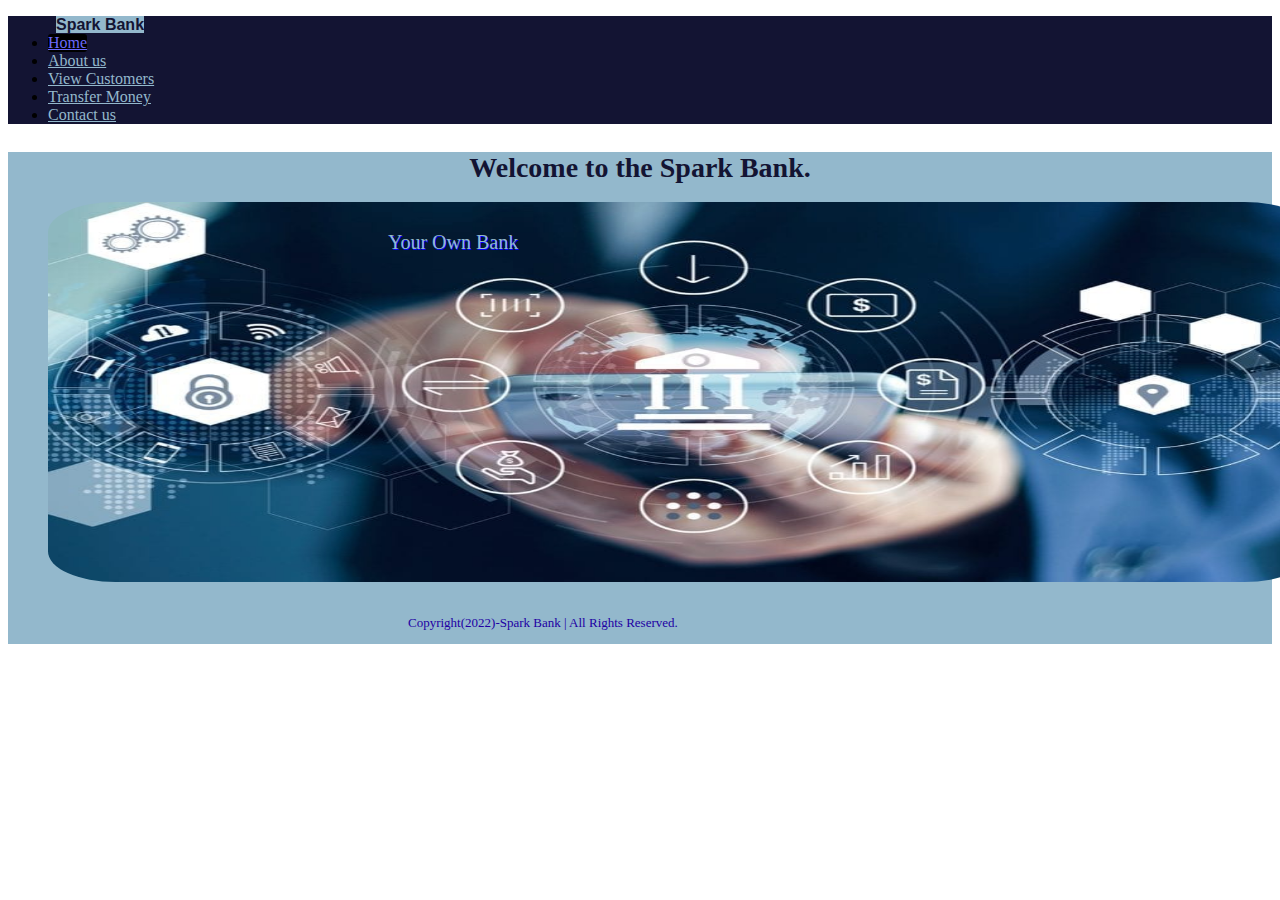
<file: index.html>
<!DOCTYPE html>
<html lang="en" dir="ltr">
<head>
  <link href="https://cdn.jsdelivr.net/npm/bootstrap@5.1.3/dist/css/bootstrap.min.css" rel="stylesheet" integrity="sha384-1BmE4kWBq78iYhFldvKuhfTAU6auU8tT94WrHftjDbrCEXSU1oBoqyl2QvZ6jIW3" crossorigin="anonymous">
  <link rel="stylesheet" href="index.css">
  <meta charset="utf-8">
  <title>Spark Bank</title>
</head>
<body>

  <ul class="nav">
   
    <label class="logo">Spark Bank</label>
    <li class="nav-item ">
      <a class="nav-link nav-link-active" href="index.html">Home</a>
    </li>
    <li class="nav-item">
      <a class="nav-link" href="aboutus.html">About us</a>
    </li>
    <li class="nav-item">
      <a class="nav-link" href="customer.html">View Customers</a>
    </li>
    <li class="nav-item">
      <a class="nav-link" href="transfermoney.html">Transfer Money</a>
    </li>
    <li class="nav-item">
      <a class="nav-link" href="contactus.html">Contact us</a>
    </li>
  </ul>

  <div class="Header">
    <p>Welcome to the Spark Bank.</p>
  </div>

  <div class="imgDiv">
    <img src="BankHome.jpg" alt="">
    <p class="imgText">	Your Own Bank</p>  <br>
    <p  class="copyright">Copyright(2022)-Spark Bank | All Rights Reserved.</p>
  </div>
  <script src="https://cdn.jsdelivr.net/npm/@popperjs/core@2.10.2/dist/umd/popper.min.js" integrity="sha384-7+zCNj/IqJ95wo16oMtfsKbZ9ccEh31eOz1HGyDuCQ6wgnyJNSYdrPa03rtR1zdB" crossorigin="anonymous"></script>
  <script src="https://cdn.jsdelivr.net/npm/bootstrap@5.1.3/dist/js/bootstrap.min.js" integrity="sha384-QJHtvGhmr9XOIpI6YVutG+2QOK9T+ZnN4kzFN1RtK3zEFEIsxhlmWl5/YESvpZ13" crossorigin="anonymous"></script>
</body>
</html>
</file>
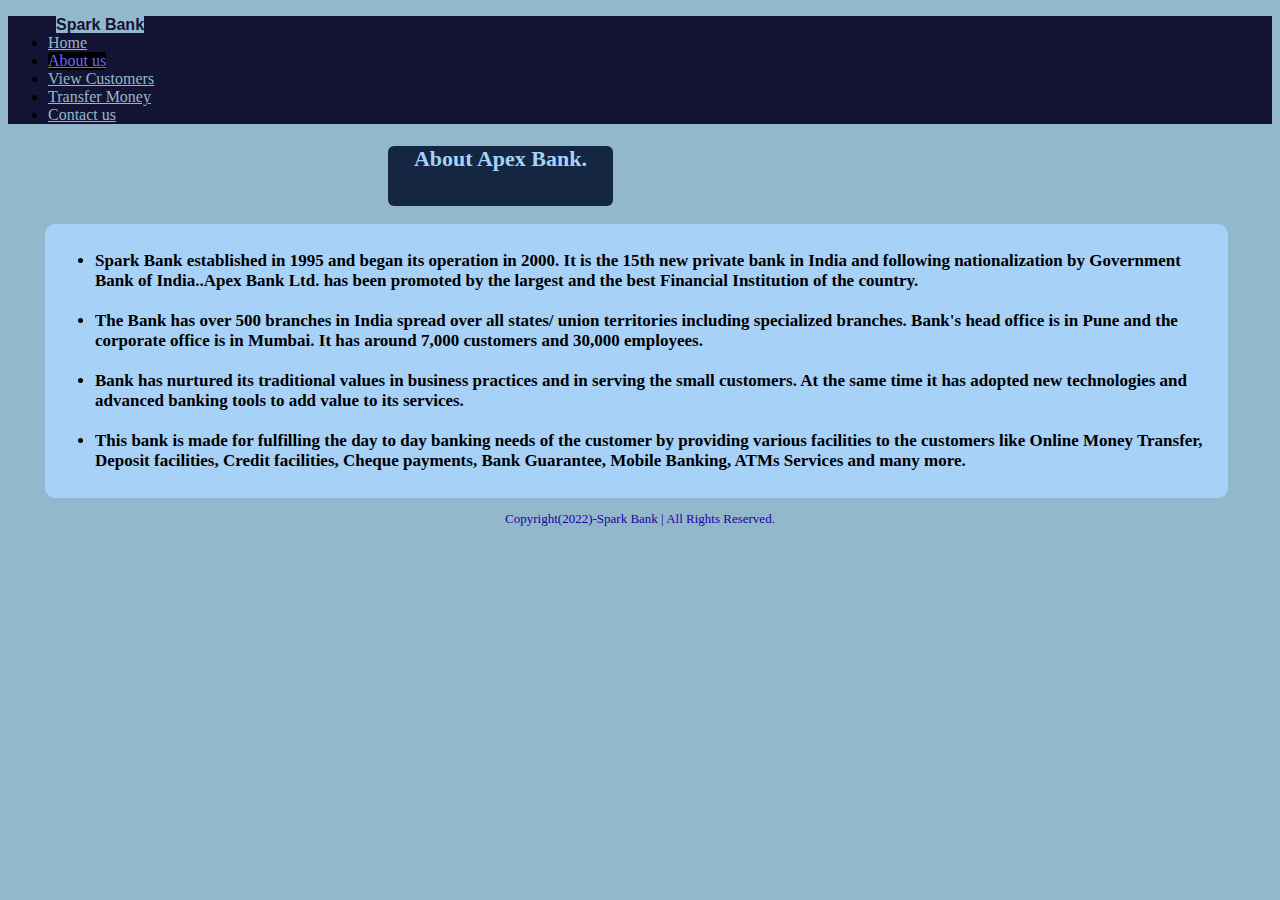
<file: aboutus.html>
<!DOCTYPE html>
<html lang="en" dir="ltr">
<head>
  <link href="https://cdn.jsdelivr.net/npm/bootstrap@5.1.3/dist/css/bootstrap.min.css" rel="stylesheet" integrity="sha384-1BmE4kWBq78iYhFldvKuhfTAU6auU8tT94WrHftjDbrCEXSU1oBoqyl2QvZ6jIW3" crossorigin="anonymous">
  <link rel="stylesheet" href="aboutus.css">
  <meta charset="utf-8">
  <title></title>
</head>
<body>

  <ul class="nav">
    <label class="logo">Spark Bank</label>

    <li class="nav-item ">
      <a class="nav-link " href="index.html">Home</a>
    </li>

    <li class="nav-item">
      <a class="nav-link nav-link-active" href="aboutus.html">About us</a>
    </li>

    <li class="nav-item">
      <a class="nav-link" href="customer.html">View Customers</a>
    </li>

    <li class="nav-item">
      <a class="nav-link" href="transfermoney.html">Transfer Money</a>
    </li>

    <li class="nav-item">
      <a class="nav-link" href="contactus.html">Contact us</a>
    </li>
  </ul>

  <div class="HeadDiv">
    <p >About Apex Bank.</p>
  </div>
  
  <br>
  <div class="Info">
    <ul>
      <li>Spark Bank established in 1995 and began its operation in 2000. It is the 15th new private bank in India and following nationalization by Government Bank of India..Apex Bank Ltd. has been promoted by the largest and the best Financial Institution of the country.</li>
      <br>
      <li>The Bank has over 500 branches in India spread over all states/ union territories including specialized branches. Bank's head office is in Pune and the corporate office is in Mumbai.
        It has around 7,000 customers and 30,000 employees.</li>
        <br>
        <li>Bank has nurtured its traditional values in business practices and in serving the small customers. At the same time it has adopted new technologies and advanced banking tools to add value to its services.</li>
        <br>
        <li>This bank is made for fulfilling the day to day banking needs of the customer by providing various facilities to the customers like Online Money Transfer, Deposit facilities,
          Credit facilities, Cheque payments, Bank Guarantee, Mobile Banking, ATMs Services and many more.</li>
        </ul>
      </div>

      <div class="copyright">
        <p  class="copyright">Copyright(2022)-Spark Bank | All Rights Reserved.</p>
      </div>

      <script src="https://cdn.jsdelivr.net/npm/@popperjs/core@2.10.2/dist/umd/popper.min.js" integrity="sha384-7+zCNj/IqJ95wo16oMtfsKbZ9ccEh31eOz1HGyDuCQ6wgnyJNSYdrPa03rtR1zdB" crossorigin="anonymous"></script>
      <script src="https://cdn.jsdelivr.net/npm/bootstrap@5.1.3/dist/js/bootstrap.min.js" integrity="sha384-QJHtvGhmr9XOIpI6YVutG+2QOK9T+ZnN4kzFN1RtK3zEFEIsxhlmWl5/YESvpZ13" crossorigin="anonymous"></script>
    </body>
    </html>
</file>
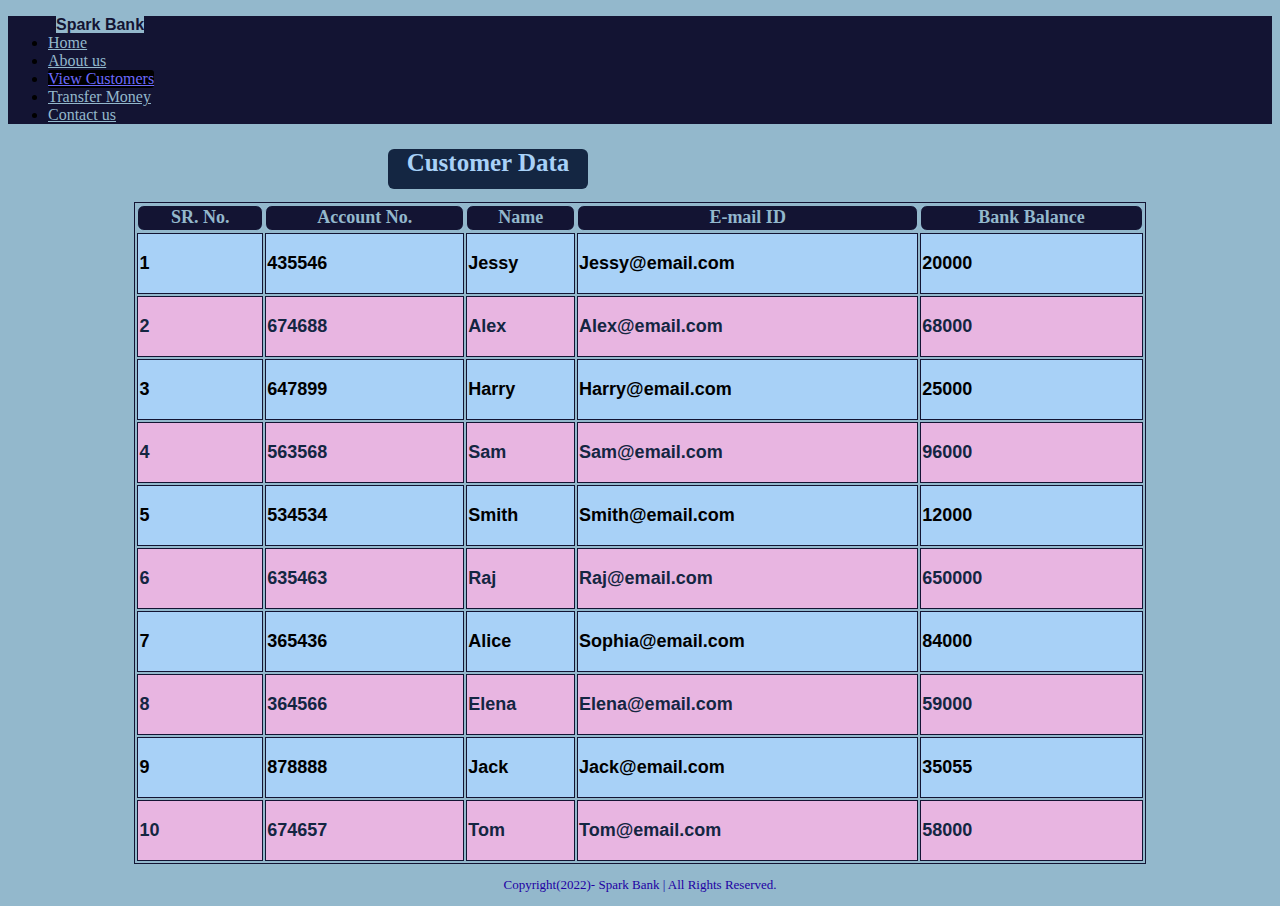
<file: customer.html>
<!--Nav Bar-->
<!DOCTYPE html>
<html lang="en" dir="ltr">
<head>
  <link href="https://cdn.jsdelivr.net/npm/bootstrap@5.1.3/dist/css/bootstrap.min.css" rel="stylesheet" integrity="sha384-1BmE4kWBq78iYhFldvKuhfTAU6auU8tT94WrHftjDbrCEXSU1oBoqyl2QvZ6jIW3" crossorigin="anonymous">
  <link rel="stylesheet" href="customer.css">
  <meta charset="utf-8">
  <title></title>
</head>
<body>

  <ul class="nav">
    <label class="logo">Spark Bank</label>
    <li class="nav-item">
      <a class="nav-link" href="index.html">Home</a>
    </li>
    <li class="nav-item">
      <a class="nav-link" href="aboutus.html">About us</a>
    </li>
    <li class="nav-item" >
      <a class="nav-link nav-link-active" href="customer.html">View Customers</a>
    </li>
    <li class="nav-item">
      <a class="nav-link" href="transfermoney.html">Transfer Money</a>
    </li>
    <li class="nav-item">
      <a class="nav-link" href="contactus.html">Contact us</a>
    </li>
  </ul>

  <div class="HeadDiv">
    <p >Customer Data</p>
  </div>

  <table class="table table-hover ">
    <thead >
      <tr>
        <th id="head">SR. No.</th>
        <th id="head">Account No.</th>
        <th id="head" >Name</th>
        <th id="head">E-mail ID</th>
        <th id="head">Bank Balance</th>
      </tr>
    </thead>

    <tbody>
      <tr>
        <td>1</td>
        <td>435546</td>
        <td>Jessy</td>
        <td>Jessy@email.com</td>
        <td>
          <p id="JessyBankBalance">20000</p>
        </td>
      </tr>

      <tr >
        <td>2</td>
        <td>674688</td>
        <td>Alex</td>
        <td>Alex@email.com</td>
        <td>
          <p id="AlexBankBalance">68000</p>
        </td>
      </tr>
      
      <tr >
        <td>3</td>
        <td>647899</td>
        <td>Harry</td>
        <td>Harry@email.com</td>
        <td>
          <p id="HarryBankBalance">25000</p>
        </td>
      </tr>
      <tr >
        <td >4</td>
        <td>563568</td>
        <td>Sam</td>
        <td>Sam@email.com</td>
        <td>
          <p id="SamBankBalance">96000</p>
        </td>
      </tr>
      <tr >
        <td >5</td>
        <td>534534</td>
        <td>Smith</td>
        <td>Smith@email.com</td>
        <td>
          <p id="SmithBankBalance">12000</p>
        </td>
      </tr>
      <tr >
        <td >6</td>
        <td>635463</td>
        <td>Raj</td>
        <td>Raj@email.com</td>
        <td>
          <p id="RajBankBalance">650000</p>
        </td>
      </tr>
      <tr >
        <td>7</td>
        <td>365436</td>
        <td>Alice</td>
        <td>Sophia@email.com</td>
        <td>
          <p id="SophiaBankBalance">84000</p>
        </td>
      </tr>
      <tr >
        <td>8</td>
        <td>364566</td>
        <td>Elena</td>
        <td>Elena@email.com</td>
        <td>
          <p id="ElenaBankBalance">59000</p>
        </td>
      </tr>
      <tr >
        <td>9</td>
        <td>878888</td>
        <td>Jack</td>
        <td>Jack@email.com</td>
        <td>
          <p id="JackBankBalance">35055</p>
        </td>
      </tr>
      <tr >
        <td>10</td>
        <td>674657</td>
        <td>Tom</td>
        <td>Tom@email.com</td>
        <td>
          <p id="TomBankBalance">58000</p>
        </td>
      </tr>
    </tbody>
  </table>

  <div class="copyright">
    <p  class="copyright">Copyright(2022)- Spark Bank | All Rights Reserved.</p>
  </div>

  <script src="https://cdn.jsdelivr.net/npm/@popperjs/core@2.10.2/dist/umd/popper.min.js" integrity="sha384-7+zCNj/IqJ95wo16oMtfsKbZ9ccEh31eOz1HGyDuCQ6wgnyJNSYdrPa03rtR1zdB" crossorigin="anonymous"></script>
  <script src="https://cdn.jsdelivr.net/npm/bootstrap@5.1.3/dist/js/bootstrap.min.js" integrity="sha384-QJHtvGhmr9XOIpI6YVutG+2QOK9T+ZnN4kzFN1RtK3zEFEIsxhlmWl5/YESvpZ13" crossorigin="anonymous"></script>
</body>
</html>
</file>
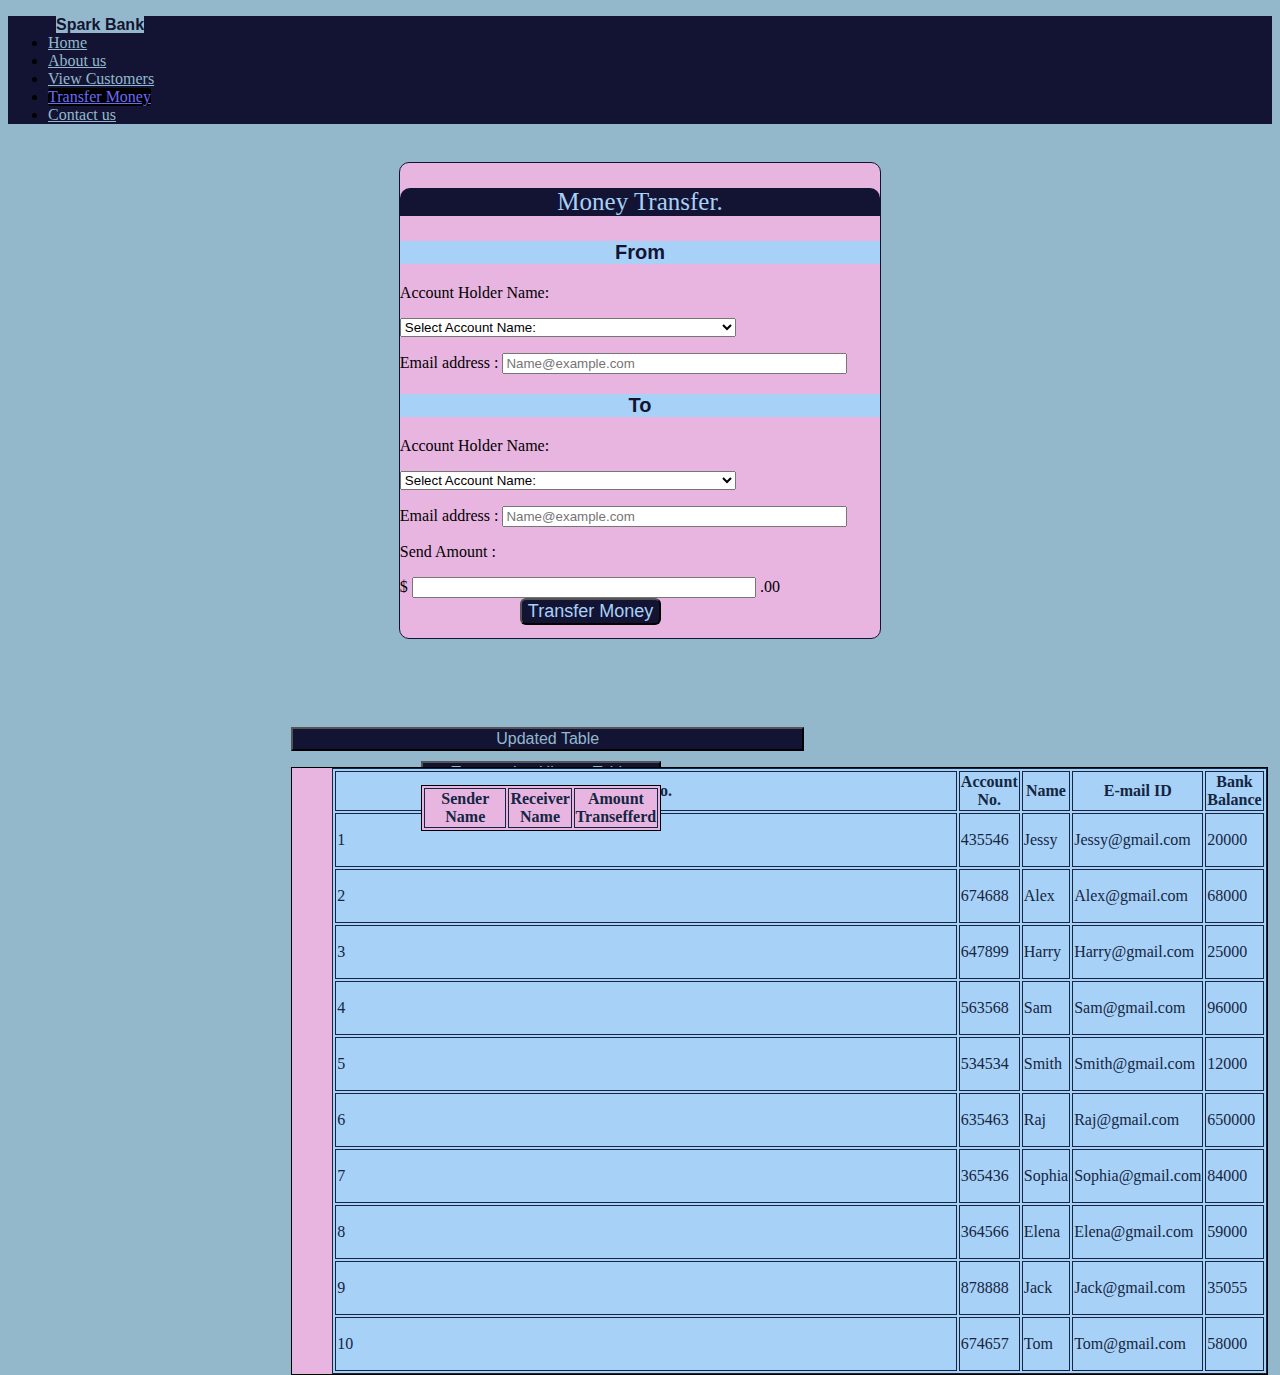
<file: transfermoney.html>
<!DOCTYPE html>
<html lang="en" dir="ltr">

<head>
  <link href="https://cdn.jsdelivr.net/npm/bootstrap@5.1.3/dist/css/bootstrap.min.css" rel="stylesheet"
    integrity="sha384-1BmE4kWBq78iYhFldvKuhfTAU6auU8tT94WrHftjDbrCEXSU1oBoqyl2QvZ6jIW3" crossorigin="anonymous">
  <link rel="stylesheet" href="transfermoney.css">
  <meta charset="utf-8">
  <title></title>
</head>

<body>

  <ul class="nav">
    <label class="logo">Spark Bank</label>
    <li class="nav-item ">
      <a class="nav-link " href="index.html">Home</a>
    </li>
    <li class="nav-item">
      <a class="nav-link" href="aboutus.html">About us</a>
    </li>
    <li class="nav-item">
      <a class="nav-link" href="customer.html">View Customers</a>
    </li>
    <li class="nav-item">
      <a class="nav-link nav-link-active" href="transfermoney.html">Transfer Money</a>
    </li>
    <li class="nav-item">
      <a class="nav-link" href="contactus.html">Contact us</a>
    </li>
  </ul>


  <div class="formDiv">
    <div class="Header">
      <p>Money Transfer.</p>
    </div>

    <div class="FromToDiv">
      <p>From</p>
    </div>


    <p>Account Holder Name:</p>
    <select id="AccName1" class="form-select form-select" aria-label=".form-select-sm example">

      <option selected>Select Account Name: </option>
      <option value="Jessy">Jessy</option>
      <option value="Alex">Alex</option>
      <option value="Harry">Harry</option>
      <option value="Sam">Sam</option>
      <option value="Smith">Smith</option>
      <option value="Raj">Raj</option>
      <option value="Sophia">Sophia</option>
      <option value="Elena">Elena</option>
      <option value="Jack">Jack</option>
      <option value="Tom">Tom</option>
    </select>

    <p></p>
    <div class="mb-3">
      <label for="exampleFormControlInput1" class="form-label">Email address :</label>
      <input type="email" class="form-control" id="EmailId1" placeholder="Name@example.com">
    </div>

    <div class="row g-3 align-items-center">
      <div class="col-auto"></div>
    </div>

    <pre></pre>

    <div class="FromToDiv">
      <p>To</p>
    </div>

    <p>Account Holder Name:</p>
    <select id="AccName2" class="form-select form-select" aria-label=".form-select-sm example">
      <option selected>Select Account Name: </option>
      <option value="Jessy">Jessy</option>
      <option value="Alex">Alex</option>
      <option value="Harry">Harry</option>
      <option value="Sam">Sam</option>
      <option value="Smith">Smith</option>
      <option value="Raj">Raj</option>
      <option value="Sophia">Sophia</option>
      <option value="Elena">Elena</option>
      <option value="Jack">Jack</option>
      <option value="Tom">Tom</option>
    </select>

    <p></p>
    <div class="mb-3">
      <label for="exampleFormControlInput1" class="form-label">Email address :</label>
      <input type="email" class="form-control" id="EmailId2" placeholder="Name@example.com">
    </div>

    <div class="row g-3 align-items-center">
      <div class="col-auto"></div>
    </div>

    <p></p>
    <p>Send Amount :</p>
    <div class="input-group mb-3">
      <span class="input-group-text">$</span>
      <input type="text" id="Ammount" class="form-control amount" aria-label="Amount (to the nearest dollar)">
      <span class="input-group-text">.00</span>
    </div>

    <button type="button" class="Button" onclick="TransferMoney()">Transfer Money</button>

    <pre></pre>
  </div>

  <div class="DropdownTable">
    <div class="dropdown">
      <button class="btn btn-secondary dropdown-toggle" type="button" id="dropdownMenu1" data-bs-toggle="dropdown"
        aria-expanded="false">
        Updated Table
      </button>
      <ul class="dropdown-menu" aria-labelledby="dropdownMenu2">
        <table class="table table-hover ">
          <thead>
            <tr>
              <th id="head">SR. No.</th>
              <th id="head">Account No.</th>
              <th id="head">Name</th>
              <th id="head">E-mail ID</th>
              <th id="head">Bank Balance</th>
            </tr>
          </thead>
          <tbody>
            <tr>
              <td>1</td>
              <td>435546</td>
              <td>Jessy</td>
              <td>Jessy@gmail.com</td>
              <td>
                <p id="JessyBankBalance">20000</p>
              </td>
            </tr>
            <tr>
              <td>2</td>
              <td>674688</td>
              <td>Alex</td>
              <td>Alex@gmail.com</td>
              <td>
                <p id="AlexBankBalance">68000</p>
              </td>
            </tr>
            <tr>
              <td>3</td>
              <td>647899</td>
              <td>Harry</td>
              <td>Harry@gmail.com</td>
              <td>
                <p id="HarryBankBalance">25000</p>
              </td>
            </tr>
            <tr>
              <td>4</td>
              <td>563568</td>
              <td>Sam</td>
              <td>Sam@gmail.com</td>
              <td>
                <p id="SamBankBalance">96000</p>
              </td>
            </tr>
            <tr>
              <td>5</td>
              <td>534534</td>
              <td>Smith</td>
              <td>Smith@gmail.com</td>
              <td>
                <p id="SmithBankBalance">12000</p>
              </td>
            </tr>
            <tr>
              <td>6</td>
              <td>635463</td>
              <td>Raj</td>
              <td>Raj@gmail.com</td>
              <td>
                <p id="RajBankBalance">650000</p>
              </td>
            </tr>
            <tr>
              <td>7</td>
              <td>365436</td>
              <td>Sophia</td>
              <td>Sophia@gmail.com</td>
              <td>
                <p id="SophiaBankBalance">84000</p>
              </td>
            </tr>
            <tr>
              <td>8</td>
              <td>364566</td>
              <td>Elena</td>
              <td>Elena@gmail.com</td>
              <td>
                <p id="ElenaBankBalance">59000</p>
              </td>
            </tr>
            <tr>
              <td>9</td>
              <td>878888</td>
              <td>Jack</td>
              <td>Jack@gmail.com</td>
              <td>
                <p id="JackBankBalance">35055</p>
              </td>
            </tr>
            <tr>
              <td>10</td>
              <td>674657</td>
              <td>Tom</td>
              <td>Tom@gmail.com</td>
              <td>
                <p id="TomBankBalance">58000</p>
              </td>
            </tr>


          </tbody>
        </table>
      </ul>
    </div>


    <div class="Dropdown_Table2">
      <div class="dropdown">
        <button class="btn btn-secondary dropdown-toggle" type="button" id="dropdownMenu2" data-bs-toggle="dropdown"
          aria-expanded="false">
          Transaction History Table
        </button>

        <table class="dropdown-menu e" id="sampleTable" border="1">
          <thead>
            <tr>
              <th width="40%">Sender Name</th>
              <th>Receiver Name</th>
              <th>Amount Transefferd</th>
            </tr>
          </thead>
        </table>
      </div>
    </div>


    <div class="copyright">
      <p class="copyright">Copyright(2022)-Spark Bank | All Rights Reserved.</p>
    </div>

    <script type="text/javascript" src="transfermoney.js"></script>
    <script src="https://cdn.jsdelivr.net/npm/@popperjs/core@2.10.2/dist/umd/popper.min.js"
      integrity="sha384-7+zCNj/IqJ95wo16oMtfsKbZ9ccEh31eOz1HGyDuCQ6wgnyJNSYdrPa03rtR1zdB"
      crossorigin="anonymous"></script>
    <script src="https://cdn.jsdelivr.net/npm/bootstrap@5.1.3/dist/js/bootstrap.min.js"
      integrity="sha384-QJHtvGhmr9XOIpI6YVutG+2QOK9T+ZnN4kzFN1RtK3zEFEIsxhlmWl5/YESvpZ13"
      crossorigin="anonymous"></script>
</body>

</html>
</file>
<file: index.css>
.nav{
  background-color: #131433;
}
.nav-link{
  color: #93b8cc;
}
.nav-link:hover{
  color:  #6c6afc;
  text-decoration: underline;

}
.nav-link-active{
  color: #6c6afc;
  display: inline-block;
  background-color: black;
  border-radius: 3px;
}
label.logo{
  color: #131433;
  margin: 8px;
  background-color: #93b8cc;
  font-weight: bold;
  font-family:sans-serif;
}
.Header{
  height: 50px;
  font-size: 28px;
  font-family: "Times New Roman", Times, Sans-serif;
  font-weight:bolder;
  color:  #131433;
  text-align: center;
  background-color: #93b8cc;
}
img{
  width: 100%;
  margin-top: 0px;
  height: 380px;
  padding-left: 40px;
  padding-right:40px;
  margin-bottom: 40px;
  border-radius: 8%;
}
.imgDiv{
  position: relative;
  background-color: #93b8cc;
}
.imgText{
  position: absolute;
  top: 2%;
  color: #93b8cc;
  font-size: 20px;
  text-transform:full-width;
  margin-left: 380px;
  text-shadow: 1px 1px blue;
  font-family:inherit;
}

.copyright{
  position: absolute;
  bottom: 0;
  font-size: 13px;
  color: #2100a3;
  margin-left: 400px;
}
</file>
<file: aboutus.css>
body{
  background-color: #93b8cc;

}
.nav{
  background-color: #131433;
}
.nav-link{
  color: #93b8cc;
}
.nav-link:hover{
  color:  #6c6afc;
  text-decoration: underline;

}
.nav-link-active{
  color: #6c6afc;
  display: inline-block;
  background-color: black;
  border-radius: 3px;
}


label.logo{
  color: #131433;
  margin: 8px;
  background-color: #93b8cc;
  font-weight: bold;
  font-family:sans-serif;
}

.HeadDiv{
  background-color:#142642;
  width: 225px;
  height: 30px;
  color: #a8d1f7;
  padding-bottom: 30px;
  padding-top: 0px;
  margin-top: 20px;
  margin-left: 380px;
  border-radius: 6px;
  font-size: 22px;
  text-align: center;
  font-family: serif;
  font-weight: bolder;
}

.Info{
  font-family:serif;
  font-size: 17px;
  font-weight: bold;
  background-color: #a8d1f7;
  width: 92%;
  padding: 10px;
  margin-left: 37px;
  margin-bottom: 5px;
  border-radius: 10px;

}

.copyright{
  position:relative;
  font-size: 13px;
  color: #2100a3;
 text-align: center;
}
</file>
<file: customer.css>
.nav{
  background-color: #131433;
}
.nav-link{
  color: #93b8cc;
}
.nav-link:hover{
  color:  #6c6afc;
  text-decoration: underline;

}
.nav-link-active {
  color: #6c6afc;
  display: inline-block;
  background-color: black;
  border-radius: 3px;

}

label.logo{
  color: #131433;
  margin: 8px;
  background-color: #93b8cc;
  font-weight: bold;
  font-family:sans-serif;
}

body{
  background-color: #93b8cc;
}


table{
  margin-top: 1%;
  width: 80%!important;
  margin-right: auto;
  margin-left: auto;
}

table, th, td,tr {
 border: 1px solid #131433;

}
tr:nth-child(even){
  background-color: #e8b5e1;
  color: #142642;
}
tr:nth-child(odd){
  background-color: #a8d1f7;
}
tr{
  font-size: 18px;
  font-family: sans-serif;
  font-weight: bolder;
}
#head{
  background-color:#131433;
  color: #93b8cc;
  border: 1px solid #93b8cc ;
  border-radius: 7px;
  font-weight:600;
  font-family:serif;
  padding-bottom: 2px;

}
.HeadDiv{
  background-color:#142642;
  width: 200px;
  height: 10px;
  color: #a8d1f7;
  padding-bottom: 30px;
  padding-top: 0px;
  margin-top: 20px;
  margin-left: 380px;
  border-radius: 6px;
  font-size: 25px;
  text-align: center;
  font-family: serif;
  font-weight: bolder;
}

.copyright{
  position:relative;
  font-size: 13px;
  color: #2100a3;
 text-align: center;
}
</file>
<file: transfermoney.css>
.nav{
  background-color: #131433;
}
.nav-link{
  color: #93b8cc;
}
.nav-link:hover{
  color:  #6c6afc;
  text-decoration: underline;

}
.nav-link-active{
  color: #6c6afc;
  display: inline-block;
  background-color: black;
  border-radius: 3px;
}


label.logo{
  color: #131433;
  margin: 8px;
  background-color: #93b8cc;
  font-weight: bold;
  font-family:sans-serif;
}

body{
  background-color: #93b8cc;
}

.formDiv{
  background-color: #e8b5e1;
  width: 38%;
  height: 50%;
  margin: auto;
  margin-top: 3%;
  border-radius: 10px ;
  border: 1px solid #131433;
  margin-bottom: 2%;
}

.FromToDiv{
  margin-top: 0px;
  width: 100%;
  background-color: #a8d1f7;
  font-size: 20px;
  text-align: center;
  font-family: sans-serif;
  font-weight: bolder;
  color:  #131433;
}

.Header{
  color: #a8d1f7;
  border-top-left-radius: 10px;
  border-top-right-radius: 10px;
  width: 100%;
  height: 80%;
  background-color: #131433;
  font-size: 25px;
  text-align: center;
  font-family: serif;
}

.form-control{
  width: 70%;
}

.Button{
  background-color: #131433;
  color: #a8d1f7;
  font-size: 18px;
  border-radius: 6px;
  margin-left: 120px;
}

.btn-group{
  text-align: center;
}
.DropdownTable{
  padding: 5%;
  margin-left: 220px;
}

#dropdownMenu1{
  width: 513px;
  background-color: #131433;
  color: #93b8cc;
  font-family: sans-serif;
  font-size: 16px;
}

.copyright{
  position:inherit;
  font-size: 13px;
  color: #2100a3;
  margin-left: 60px;
  margin-bottom: 0px;
  margin-top: 20px;
}

table, th, td{
  border: 1px solid;
  width: 100%;
}

th{
  height: 50%;
}


#AccName1{
  width: 70%;
  margin-left: 0px;
}

#AccName2{
  width: 70%;
  margin-left: 0px;
}

#dropdownMenu2{
  width: 240px;
  background-color: #131433;
  color: #93b8cc;
  font-family: sans-serif;
  font-size: 16px;
}

.Dropdown_Table2{
  padding-top:  1%;
  margin-left: 130px;
}

.dropdown-menu{
  background-color:#e8b5e1;
  color: #142642;
  border: 1px solid black;
  position:absolute;
  width: 73%;
}

.table{
  background-color:  #a8d1f7;

  column-width: 30px;
  table-layout: auto;
}

.e{
  width: 240px;
}
</file>
